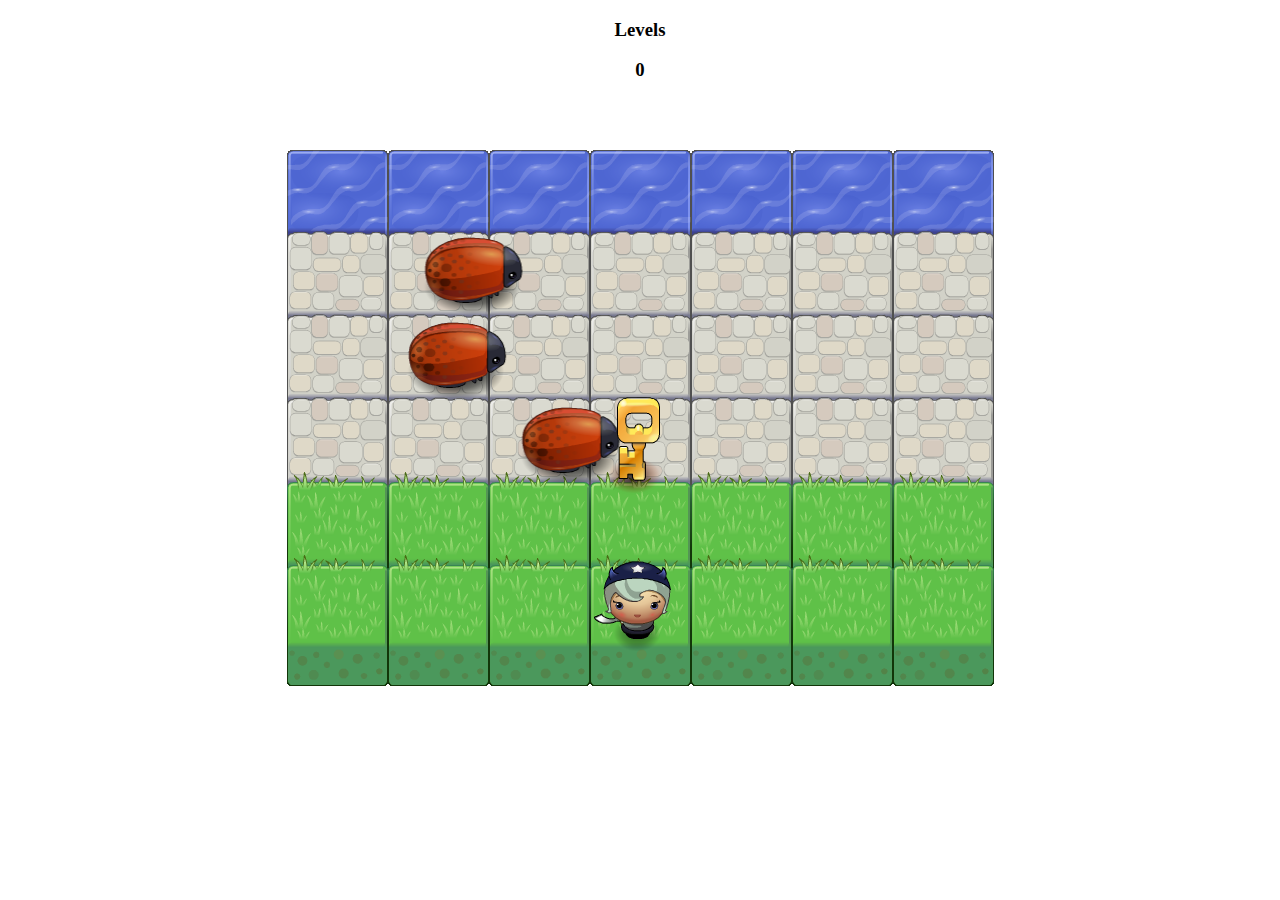
<file: Arcade-Game-Master/index.html>
<!DOCTYPE html>
<html>
<head>
    <meta charset="UTF-8">
    <title>Effective JavaScript: Frogger</title>
    <link rel="stylesheet" href="css/style.css">
</head>
<body>
    <h3>Levels <h3 id="level">0</h3></h3>
    <script src="js/resources.js"></script>
    <script src="js/app.js"></script>
    <script src="https://code.jquery.com/jquery-3.1.1.min.js"></script>
    <script src="js/engine.js"></script>
    <h1 id="total"></h1>
</body>
</html>
</file>
<file: Arcade-Game-Master/css/style.css>
body {
    text-align: center;
}
</file>
